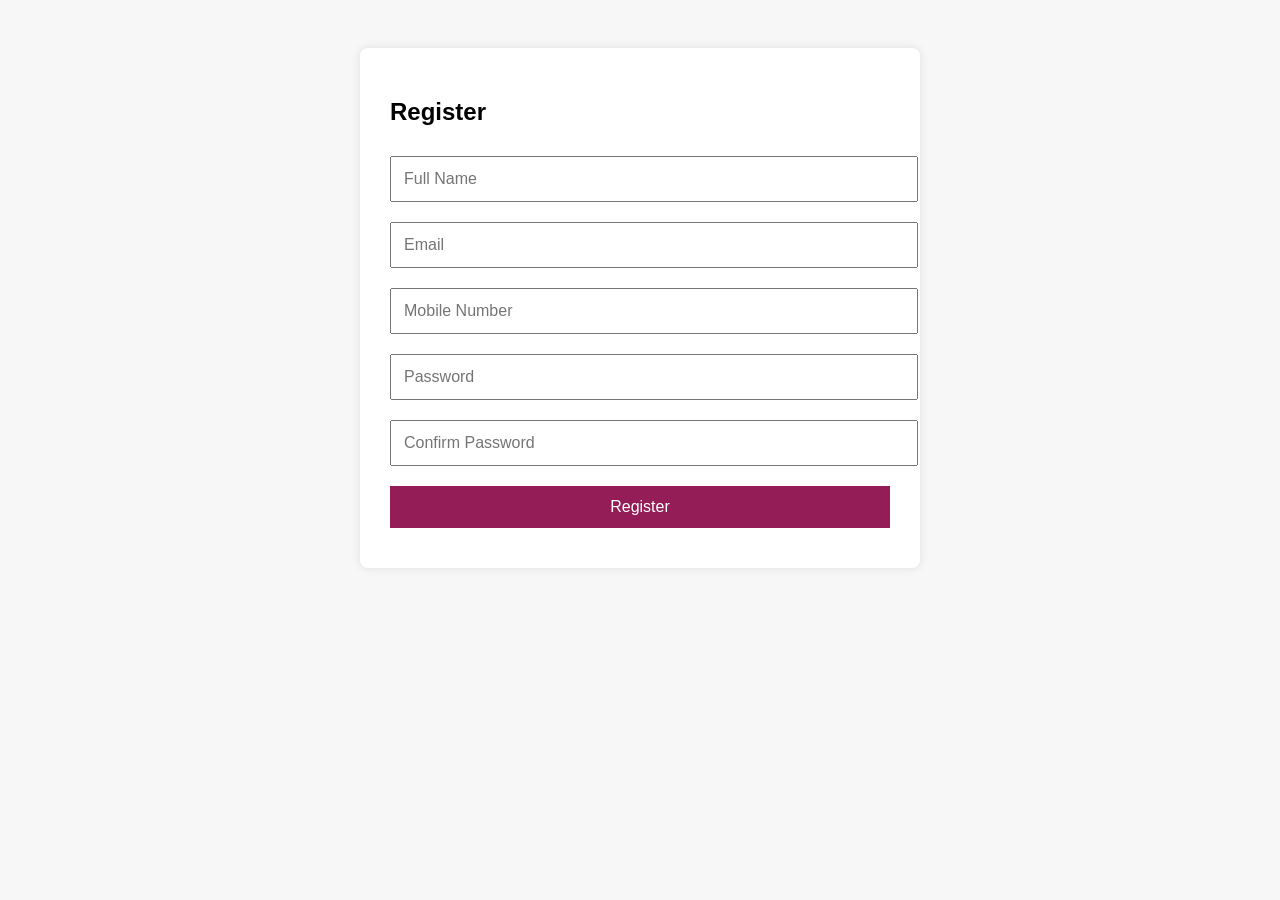
<file: register.html>
<!DOCTYPE html>
<html lang="en">
<head>
  <meta charset="UTF-8" />
  <meta name="viewport" content="width=device-width, initial-scale=1.0" />
  <title>Register</title>
  <style>
    body {
      font-family: 'Segoe UI', sans-serif;
      background: #f7f7f7;
      padding: 40px;
    }
    form {
      background: white;
      max-width: 500px;
      margin: auto;
      padding: 30px;
      border-radius: 8px;
      box-shadow: 0 0 10px rgba(0,0,0,0.1);
    }
    input, button {
      width: 100%;
      padding: 12px;
      margin: 10px 0;
      font-size: 1rem;
    }
    button {
      background: #941d57;
      color: white;
      border: none;
      cursor: pointer;
    }
    button:hover {
      background: #222;
    }
  </style>
</head>
<body>
  <form id="register-form">
    <h2>Register</h2>
    <input type="text" name="name" placeholder="Full Name" required>
    <input type="email" name="email" id="reg-email" placeholder="Email" required>
    <input type="text" name="mobile" id="reg-mobile" placeholder="Mobile Number" required>
    <input type="password" id="reg-password" placeholder="Password" required>
    <input type="password" id="reg-confirm-password" placeholder="Confirm Password" required>
    <button type="submit">Register</button>
  </form>

  <script>
    document.getElementById("register-form").addEventListener("submit", function(e) {
      e.preventDefault();
      const name = this.name.value.trim();
      const email = this.email.value.trim();
      const mobile = this.mobile.value.trim();
      const password = document.getElementById("reg-password").value;
      const confirmPassword = document.getElementById("reg-confirm-password").value;

      if (!/^[\w.%+-]+@[\w.-]+\.[a-zA-Z]{2,}$/.test(email)) {
        alert("Please enter a valid email address.");
        return;
      }
      if (!/^[6-9]\d{9}$/.test(mobile)) {
        alert("Please enter a valid 10-digit mobile number.");
        return;
      }
      if (password.length < 6) {
        alert("Password must be at least 6 characters.");
        return;
      }
      if (password !== confirmPassword) {
        alert("Passwords do not match.");
        return;
      }

      localStorage.setItem("user", JSON.stringify({ name, email, mobile, password }));
      alert("Registration successful! Please login.");
      window.location.href = "login.html";
    });
  </script>
</body>
</html>
</file>
